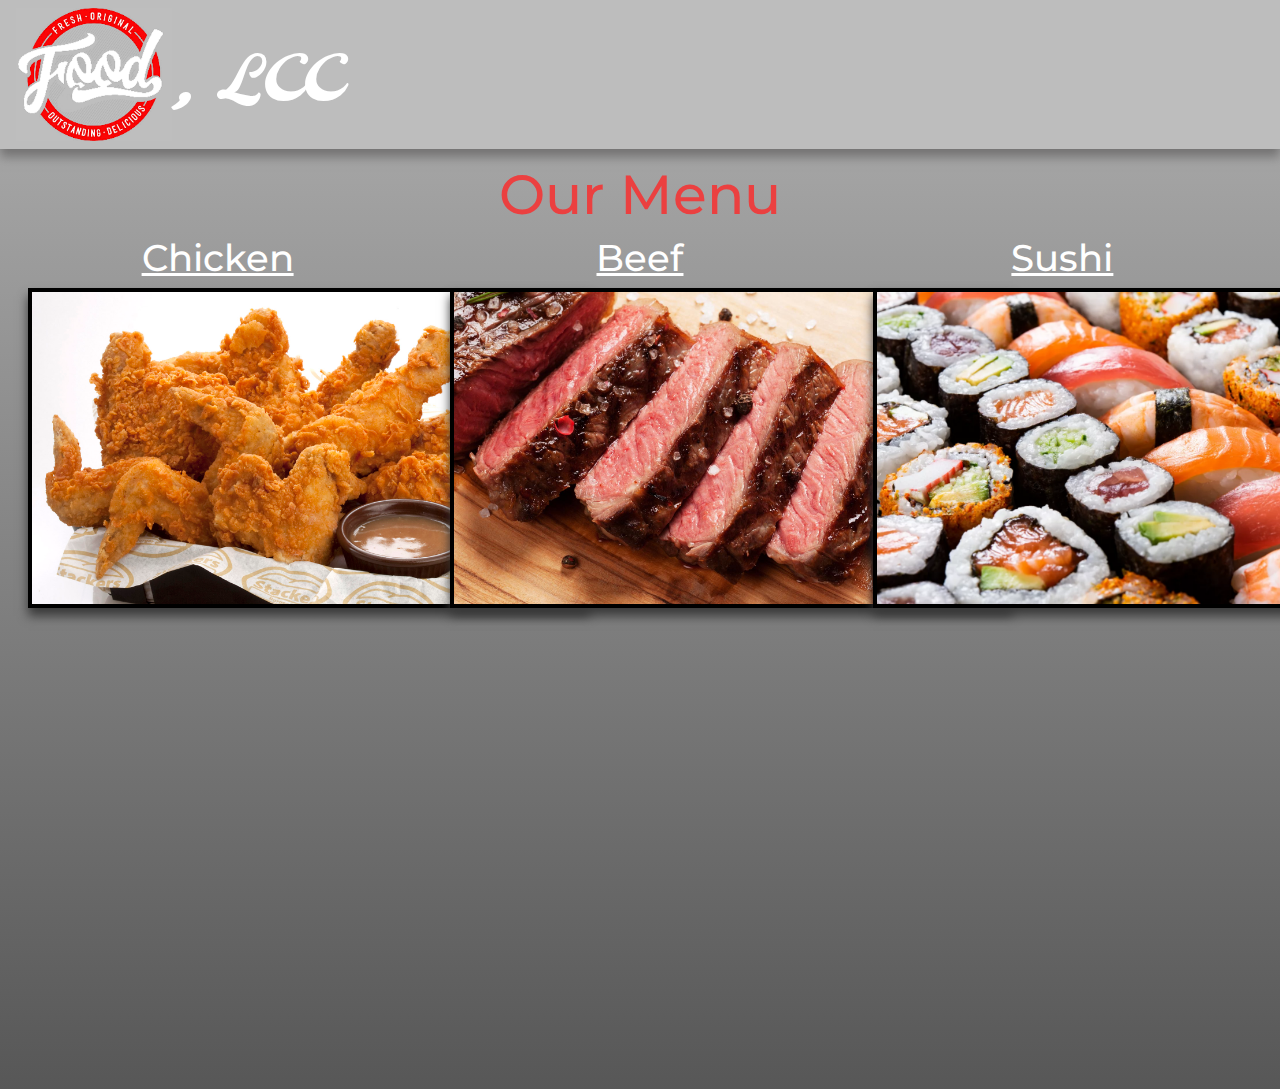
<file: Coding Assigntment Module 3/index.html>
<!doctype html>
<html lang="engl">
<head>
    <meta name="viewport" content="width=device-width, initial-scale=1">
    <meta charset="utf-8">
    <meta http-equiv="X-UA-Compatable" content="IE=edge">
    <title>Assigntment Module 3</title>
    <link rel="stylesheet" href="css/bootstrap.min.css">
    <link rel="stylesheet" href="css/styles.css">
    <link href="https://fonts.googleapis.com/css2?family=Montserrat:wght@600&display=swap" rel="stylesheet">
    <link href="https://fonts.googleapis.com/css2?family=Grand+Hotel&family=Molle:ital@1&family=Montserrat:ital@1&family=Pinyon+Script&display=swap" rel="stylesheet">
</head>
<body class="gradient">
    <header>
        <nav id="header-nav" class="navbar navbar-default">
        <a href="index.html"><img src="css/images/logo.png" class="logo" alt="logo"> <h1 id="LCC">, LCC</h1></a> 
        </nav>         
        </header>

    <h1 class="our-menu">Our Menu</h1>

    <a href="chicken.html"><div class="container chicken col-lg-4 col-sd-12" class="col-md-6">
        <h4>Chicken</h4>
            <img class="category"src="css\images\chicken.png">
    </div>
    </a>

    <a href="beef.html"><div class="container beef col-lg-4 col-sd-12" class="col-md-6">
        <h4>Beef</h4>
        <img class="category" src="css\images\beef.png">
    </div>
    </a>
    
    <a href="sushi.html"><div class="container sushi col-lg-4 col-sd-12" class="col-md-12">
        <h4>Sushi</h4>
        <img class="category" src="css\images\sushi.png">
    </div>
    </a>

</body>    
</html>
</file>
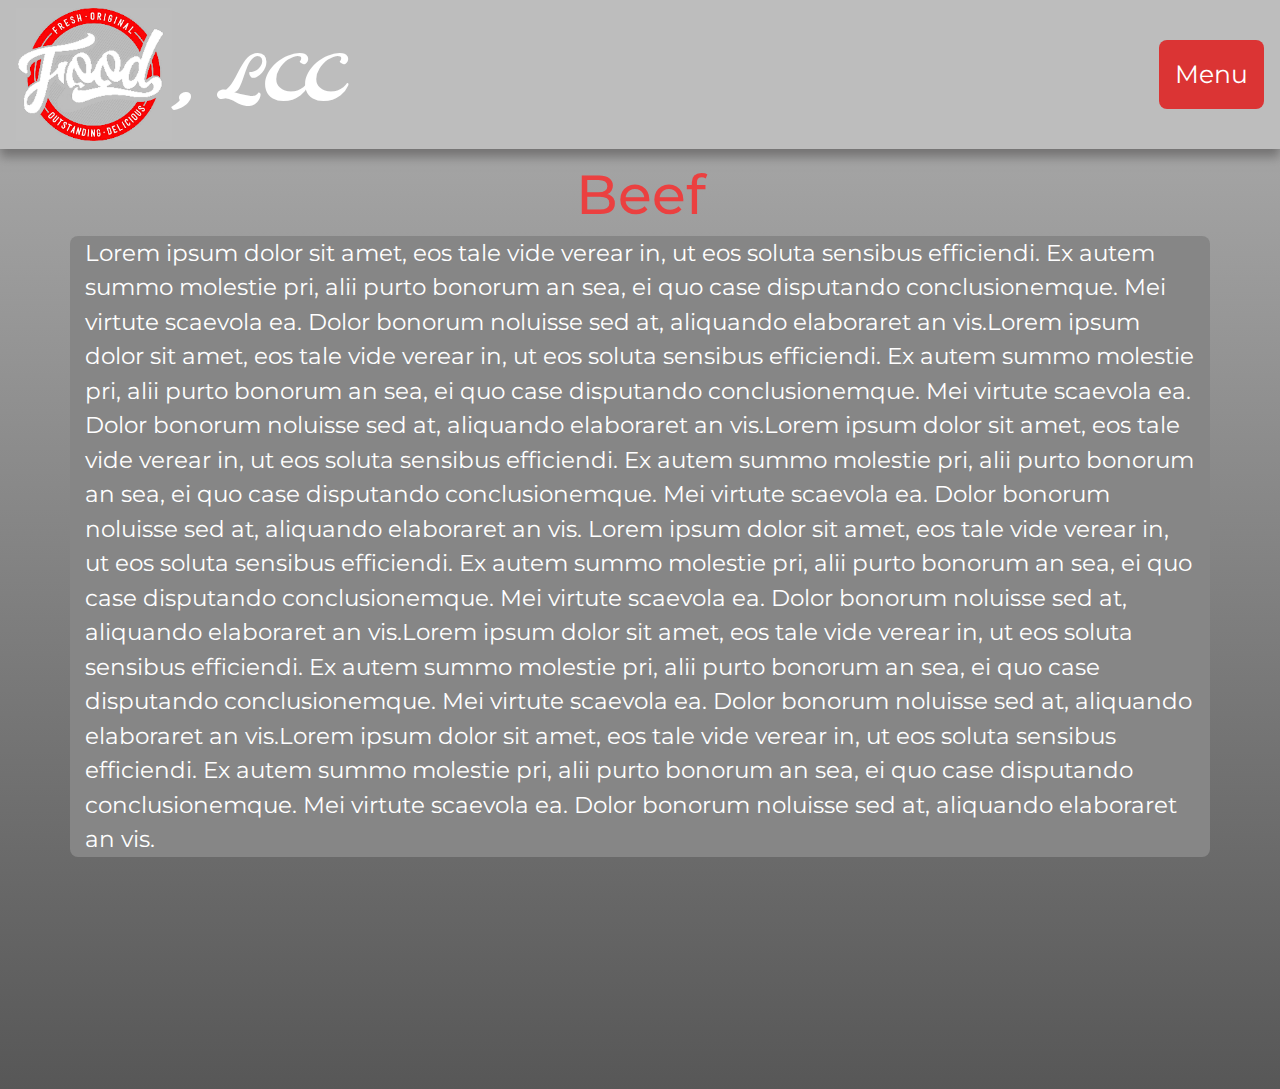
<file: Coding Assigntment Module 3/beef.html>
<!doctype html>
<html lang="engl">
<head>
    <meta name="viewport" content="width=device-width, initial-scale=1">
    <meta charset="utf-8">
    <meta http-equiv="X-UA-Compatable" content="IE=edge">
    <title>Assigntment Module 3</title>
    <link rel="stylesheet" href="css/bootstrap.min.css">
    <link rel="stylesheet" href="css/styles.css">
    <link href="https://fonts.googleapis.com/css2?family=Montserrat:wght@600&display=swap" rel="stylesheet">
    <link href="https://fonts.googleapis.com/css2?family=Grand+Hotel&family=Molle:ital@1&family=Montserrat:ital@1&family=Pinyon+Script&display=swap" rel="stylesheet">
</head>
<body class="gradient">
    <header>
        <nav id="header-nav" class="navbar navbar-default">
        <a href="index.html"><img src="css/images/logo.png" class="logo" alt="logo"> <h1 id="LCC">, LCC</h1></a> 
        <div class="dropdown">
            <button onclick="myFunction()" class="dropbtn">Menu</button>
            <div id="myDropdown" class="dropdown-content">
              <a href="index.html">Home</a>
              <a href="chicken.html">Chicken</a>
              <a href="beef.html" class="selected">Beef</a>
              <a href="sushi.html">Sushi</a>
            </div>
          </div>
            <script>
            function myFunction() {
              document.getElementById("myDropdown").classList.toggle("show");
            }
            
            window.onclick = function(event) {
              if (!event.target.matches('.dropbtn')) {
                var dropdowns = document.getElementsByClassName("dropdown-content");
                var i;
                for (i = 0; i < dropdowns.length; i++) {
                  var openDropdown = dropdowns[i];
                  if (openDropdown.classList.contains('show')) {
                    openDropdown.classList.remove('show');
                  }
                }
              }
            }
            </script>
        </nav>         
        </header>

        <h1 class="our-menu">Beef</h1>

        <div class="container">
                <p> Lorem ipsum dolor sit amet, eos tale vide verear in, ut eos soluta sensibus efficiendi.
                     Ex autem summo molestie pri, alii purto bonorum an sea, ei quo case disputando conclusionemque.
                      Mei virtute scaevola ea. Dolor bonorum noluisse sed at, aliquando elaboraret an vis.Lorem ipsum dolor sit amet, eos tale vide verear in, ut eos soluta sensibus efficiendi.
                      Ex autem summo molestie pri, alii purto bonorum an sea, ei quo case disputando conclusionemque.
                       Mei virtute scaevola ea. Dolor bonorum noluisse sed at, aliquando elaboraret an vis.Lorem ipsum dolor sit amet, eos tale vide verear in, ut eos soluta sensibus efficiendi.
                       Ex autem summo molestie pri, alii purto bonorum an sea, ei quo case disputando conclusionemque.
                        Mei virtute scaevola ea. Dolor bonorum noluisse sed at, aliquando elaboraret an vis. Lorem ipsum dolor sit amet, eos tale vide verear in, ut eos soluta sensibus efficiendi.
                        Ex autem summo molestie pri, alii purto bonorum an sea, ei quo case disputando conclusionemque.
                         Mei virtute scaevola ea. Dolor bonorum noluisse sed at, aliquando elaboraret an vis.Lorem ipsum dolor sit amet, eos tale vide verear in, ut eos soluta sensibus efficiendi.
                         Ex autem summo molestie pri, alii purto bonorum an sea, ei quo case disputando conclusionemque.
                          Mei virtute scaevola ea. Dolor bonorum noluisse sed at, aliquando elaboraret an vis.Lorem ipsum dolor sit amet, eos tale vide verear in, ut eos soluta sensibus efficiendi.
                          Ex autem summo molestie pri, alii purto bonorum an sea, ei quo case disputando conclusionemque.
                           Mei virtute scaevola ea. Dolor bonorum noluisse sed at, aliquando elaboraret an vis. </p>
        </div>

    </body>    
    </html>
</file>
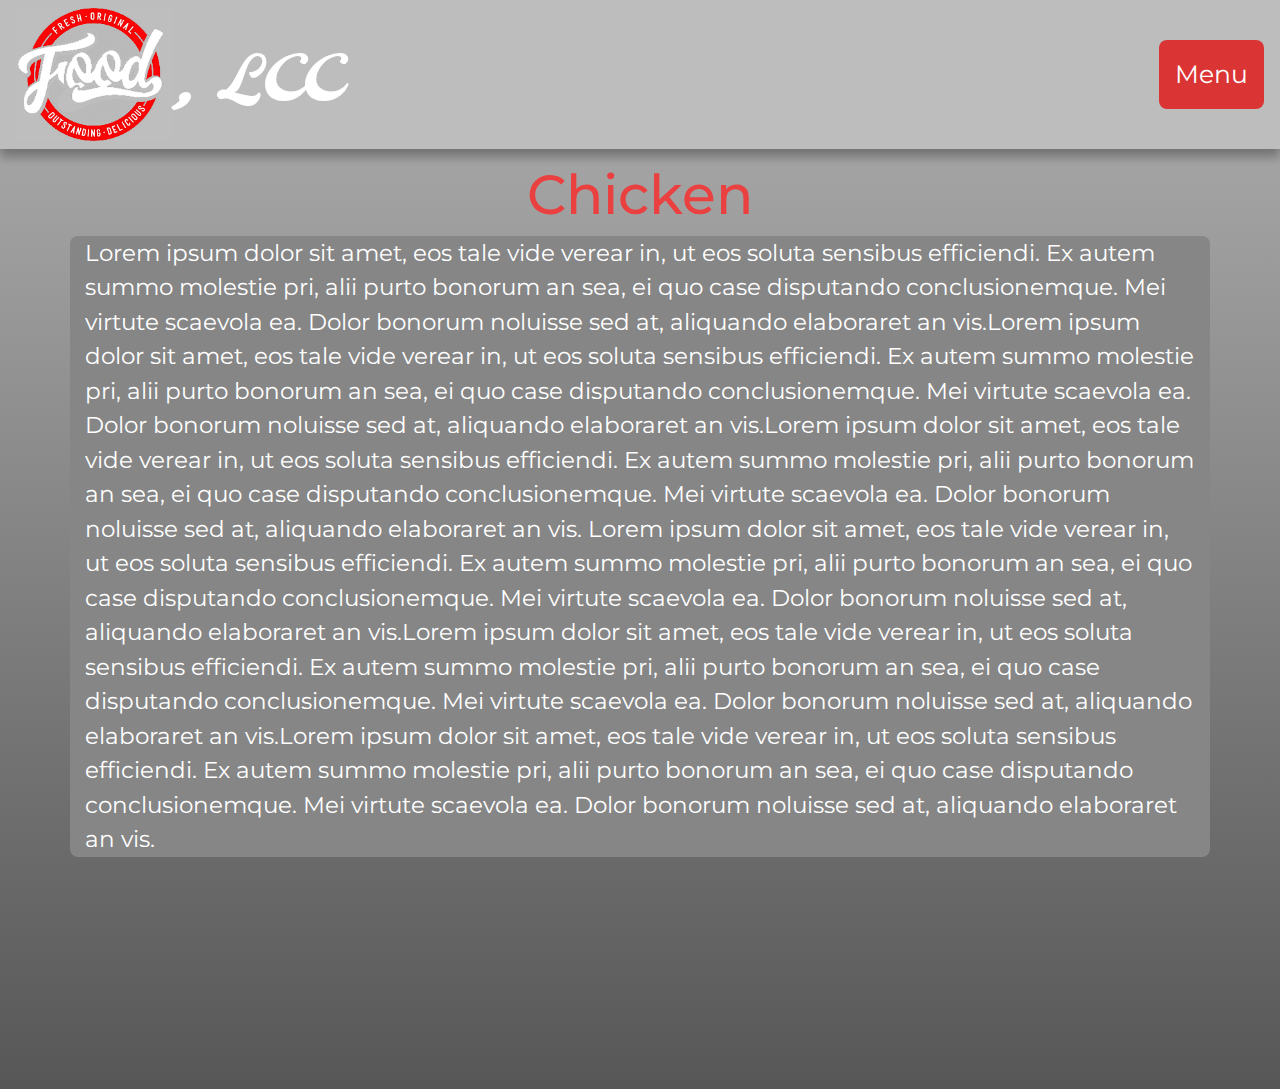
<file: Coding Assigntment Module 3/chicken.html>
<!doctype html>
<html lang="engl">
<head>
    <meta name="viewport" content="width=device-width, initial-scale=1">
    <meta charset="utf-8">
    <meta http-equiv="X-UA-Compatable" content="IE=edge">
    <title>Assigntment Module 3</title>
    <link rel="stylesheet" href="css/bootstrap.min.css">
    <link rel="stylesheet" href="css/styles.css">
    <link href="https://fonts.googleapis.com/css2?family=Montserrat:wght@600&display=swap" rel="stylesheet">
    <link href="https://fonts.googleapis.com/css2?family=Grand+Hotel&family=Molle:ital@1&family=Montserrat:ital@1&family=Pinyon+Script&display=swap" rel="stylesheet">
</head>
<body class="gradient">
    <header>
        <nav id="header-nav" class="navbar navbar-default">
        <a href="index.html"><img src="css/images/logo.png" class="logo" alt="logo"> <h1 id="LCC">, LCC</h1></a> 
        <div class="dropdown">
            <button onclick="myFunction()" class="dropbtn">Menu</button>
            <div id="myDropdown" class="dropdown-content">
              <a href="index.html">Home</a>
              <a href="chicken.html" class="selected">Chicken</a>
              <a href="beef.html">Beef</a>
              <a href="sushi.html">Sushi</a>
            </div>
          </div>
            <script>
            function myFunction() {
              document.getElementById("myDropdown").classList.toggle("show");
            }
            
            window.onclick = function(event) {
              if (!event.target.matches('.dropbtn')) {
                var dropdowns = document.getElementsByClassName("dropdown-content");
                var i;
                for (i = 0; i < dropdowns.length; i++) {
                  var openDropdown = dropdowns[i];
                  if (openDropdown.classList.contains('show')) {
                    openDropdown.classList.remove('show');
                  }
                }
              }
            }
            </script>
        </nav>         
        </header>

        <h1 class="our-menu">Chicken</h1>

        <div class="container">
                <p> Lorem ipsum dolor sit amet, eos tale vide verear in, ut eos soluta sensibus efficiendi.
                     Ex autem summo molestie pri, alii purto bonorum an sea, ei quo case disputando conclusionemque.
                      Mei virtute scaevola ea. Dolor bonorum noluisse sed at, aliquando elaboraret an vis.Lorem ipsum dolor sit amet, eos tale vide verear in, ut eos soluta sensibus efficiendi.
                      Ex autem summo molestie pri, alii purto bonorum an sea, ei quo case disputando conclusionemque.
                       Mei virtute scaevola ea. Dolor bonorum noluisse sed at, aliquando elaboraret an vis.Lorem ipsum dolor sit amet, eos tale vide verear in, ut eos soluta sensibus efficiendi.
                       Ex autem summo molestie pri, alii purto bonorum an sea, ei quo case disputando conclusionemque.
                        Mei virtute scaevola ea. Dolor bonorum noluisse sed at, aliquando elaboraret an vis. Lorem ipsum dolor sit amet, eos tale vide verear in, ut eos soluta sensibus efficiendi.
                        Ex autem summo molestie pri, alii purto bonorum an sea, ei quo case disputando conclusionemque.
                         Mei virtute scaevola ea. Dolor bonorum noluisse sed at, aliquando elaboraret an vis.Lorem ipsum dolor sit amet, eos tale vide verear in, ut eos soluta sensibus efficiendi.
                         Ex autem summo molestie pri, alii purto bonorum an sea, ei quo case disputando conclusionemque.
                          Mei virtute scaevola ea. Dolor bonorum noluisse sed at, aliquando elaboraret an vis.Lorem ipsum dolor sit amet, eos tale vide verear in, ut eos soluta sensibus efficiendi.
                          Ex autem summo molestie pri, alii purto bonorum an sea, ei quo case disputando conclusionemque.
                           Mei virtute scaevola ea. Dolor bonorum noluisse sed at, aliquando elaboraret an vis. </p>
        </div>

    </body>    
    </html>
</file>
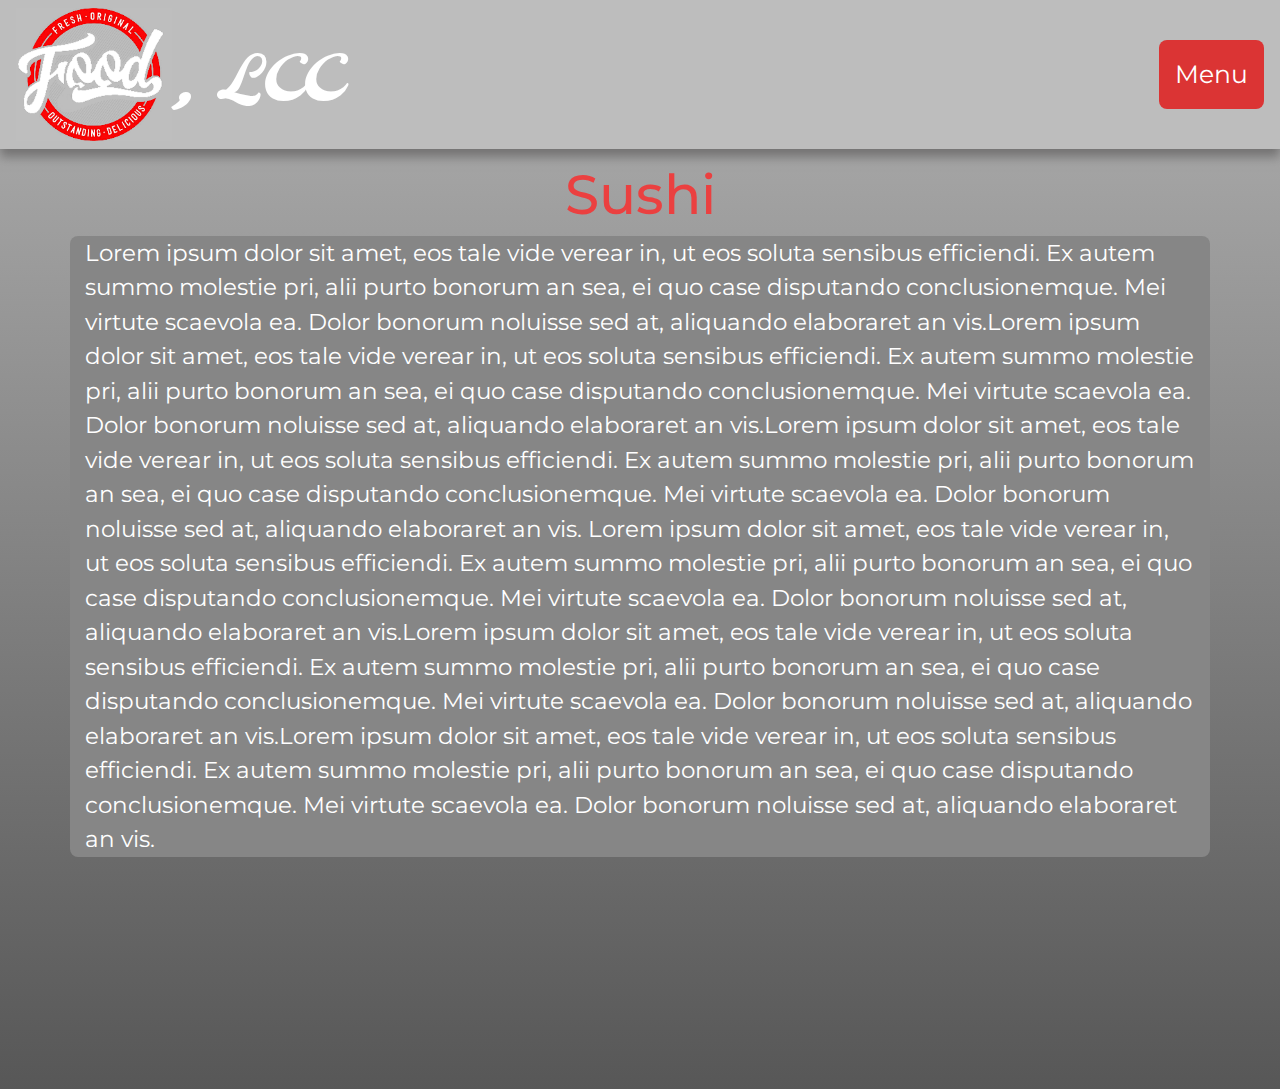
<file: Coding Assigntment Module 3/sushi.html>
<!doctype html>
<html lang="engl">
<head>
    <meta name="viewport" content="width=device-width, initial-scale=1">
    <meta charset="utf-8">
    <meta http-equiv="X-UA-Compatable" content="IE=edge">
    <title>Assigntment Module 3</title>
    <link rel="stylesheet" href="css/bootstrap.min.css">
    <link rel="stylesheet" href="css/styles.css">
    <link href="https://fonts.googleapis.com/css2?family=Montserrat:wght@600&display=swap" rel="stylesheet">
    <link href="https://fonts.googleapis.com/css2?family=Grand+Hotel&family=Molle:ital@1&family=Montserrat:ital@1&family=Pinyon+Script&display=swap" rel="stylesheet">
</head>
<body class="gradient">
    <header>
        <nav id="header-nav" class="navbar navbar-default">
        <a href="index.html"><img src="css/images/logo.png" class="logo" alt="logo"> <h1 id="LCC">, LCC</h1></a> 
        <div class="dropdown">
            <button onclick="myFunction()" class="dropbtn">Menu</button>
            <div id="myDropdown" class="dropdown-content">
              <a href="index.html">Home</a>
              <a href="chicken.html">Chicken</a>
              <a href="beef.html">Beef</a>
              <a href="sushi.html" class="selected">Sushi</a>
            </div>
          </div>
            <script>
            function myFunction() {
              document.getElementById("myDropdown").classList.toggle("show");
            }
            
            window.onclick = function(event) {
              if (!event.target.matches('.dropbtn')) {
                var dropdowns = document.getElementsByClassName("dropdown-content");
                var i;
                for (i = 0; i < dropdowns.length; i++) {
                  var openDropdown = dropdowns[i];
                  if (openDropdown.classList.contains('show')) {
                    openDropdown.classList.remove('show');
                  }
                }
              }
            }
            </script>
        </nav>         
        </header>

        <h1 class="our-menu">Sushi</h1>

        <div class="container">
                <p> Lorem ipsum dolor sit amet, eos tale vide verear in, ut eos soluta sensibus efficiendi.
                     Ex autem summo molestie pri, alii purto bonorum an sea, ei quo case disputando conclusionemque.
                      Mei virtute scaevola ea. Dolor bonorum noluisse sed at, aliquando elaboraret an vis.Lorem ipsum dolor sit amet, eos tale vide verear in, ut eos soluta sensibus efficiendi.
                      Ex autem summo molestie pri, alii purto bonorum an sea, ei quo case disputando conclusionemque.
                       Mei virtute scaevola ea. Dolor bonorum noluisse sed at, aliquando elaboraret an vis.Lorem ipsum dolor sit amet, eos tale vide verear in, ut eos soluta sensibus efficiendi.
                       Ex autem summo molestie pri, alii purto bonorum an sea, ei quo case disputando conclusionemque.
                        Mei virtute scaevola ea. Dolor bonorum noluisse sed at, aliquando elaboraret an vis. Lorem ipsum dolor sit amet, eos tale vide verear in, ut eos soluta sensibus efficiendi.
                        Ex autem summo molestie pri, alii purto bonorum an sea, ei quo case disputando conclusionemque.
                         Mei virtute scaevola ea. Dolor bonorum noluisse sed at, aliquando elaboraret an vis.Lorem ipsum dolor sit amet, eos tale vide verear in, ut eos soluta sensibus efficiendi.
                         Ex autem summo molestie pri, alii purto bonorum an sea, ei quo case disputando conclusionemque.
                          Mei virtute scaevola ea. Dolor bonorum noluisse sed at, aliquando elaboraret an vis.Lorem ipsum dolor sit amet, eos tale vide verear in, ut eos soluta sensibus efficiendi.
                          Ex autem summo molestie pri, alii purto bonorum an sea, ei quo case disputando conclusionemque.
                           Mei virtute scaevola ea. Dolor bonorum noluisse sed at, aliquando elaboraret an vis. </p>
        </div>

    </body>    
    </html>
</file>
<file: Coding Assigntment Module 3/css/styles.css>
body {
    height: 1089px;
    background-image:
      linear-gradient(
        rgb(177, 177, 177), rgb(87, 87, 87)
      );
      font-family: 'Montserrat', sans-serif;
      color: white;
      width: 100%;
  }

nav {
    background-color: rgb(189, 189, 189);
    box-shadow: 0px 8px 10px 0px rgb(116, 115, 115);
} 

#LCC {
    Font-size: 60px;
    color: white;
    float: left;
    margin-top: 12%;
    font-family: 'Molle', cursive;
}

.logo {   
    height: 133px;
    float: left;
}

.category {
  height: 320px;
  border: 4px solid black;
  box-shadow: 0px 8px 10px 0px rgb(58, 58, 58);
}

#menu-dropdown {
  float: right;
}

.our-menu {
  text-align: center;
  font-size: 55px;
}

body>div {
  background-color: rgb(134, 134, 134);
  margin-bottom: 25px;
  border-radius: 8px;
}

h1 {
  color: rgb(235, 64, 64);
  margin-top: 1%;
}

h4 {
  text-align: center;
  font-size: 37px;
  text-decoration: underline;
  color: white;
}

p {
  font-size: 23px;
}

.selected{
    background-color: rgb(189, 48, 48);
 }

.dropbtn {
  background-color: rgb(219, 52, 52);
  border-radius: 8px;
  color: white;
  padding: 16px;
  font-size: 25px;
  border: none;
  cursor: pointer;
}

.dropbtn:hover, .dropbtn:focus {
  background-color: rgb(185, 41, 41);
}

.dropdown {
  position: relative;
  display: inline-block;
}

.dropdown-content {
  display: none;
  border-radius: 8px;
  position: absolute;
  background-color: rgb(197, 197, 197);
  min-width: 70px;
  overflow: auto;
  box-shadow: 0px 8px 16px 0px rgba(0,0,0,0.2);
  z-index: 1;
}

.dropdown-content a {
  color: black;
  padding: 12px 16px;
  text-decoration: none;
  display: block;
}

.dropdown a:hover {background-color: #ddd;}

.show {display: block;}



/********** Large devices only **********/
@media (min-width: 1200px) {
  .col-lg-1, .col-lg-2, .col-lg-3, .col-lg-4, .col-lg-5, .col-lg-6, .col-lg-7, .col-lg-8, .col-lg-9, .col-lg-10, .col-lg-11, .col-lg-12 {
    float: left;
  }
  .col-lg-1 {
    width: 8.33%;
  }
  .col-lg-2 {
    width: 16.66%;
  }
  .col-lg-3 {
    width: 25%;
  }
  .col-lg-4 {
    width: 32%;
    margin-left: 1%;
  }
  .col-lg-5 {
    width: 41.66%;
  }
  .col-lg-6 {
    width: 50%;
  }
  .col-lg-7 {
    width: 58.33%;
  }
  .col-lg-8 {
    width: 66.66%;
  }
  .col-lg-9 {
    width: 74.99%;
  }
  .col-lg-10 {
    width: 83.33%;
  }
  .col-lg-11 {
    width: 91.66%;
  }
  .col-lg-12 {
    width: 100%;
  }
}

/********** Medium devices only **********/
@media (min-width: 992px) and (max-width: 1199px) {
  .col-md-1, .col-md-2, .col-md-3, .col-md-4, .col-md-5, .col-md-6, .col-md-7, .col-md-8, .col-md-9, .col-md-10, .col-md-11, .col-md-12 {
    float: left;

  }
  .col-md-1 {
    width: 8.33%;
  }
  .col-md-2 {
    width: 16.66%;
  }
  .col-md-3 {
    width: 25%;
  }
  .col-md-4 {
    width: 33.33%;
  }
  .col-md-5 {
    width: 41.66%;
  }
  .col-md-6 {
    width: 40%;
    margin-left: 1%;
  }
  .col-md-7 {
    width: 58.33%;
  }
  .col-md-8 {
    width: 66.66%;
  }
  .col-md-9 {
    width: 74.99%;
  }
  .col-md-10 {
    width: 83.33%;
  }
  .col-md-11 {
    width: 91.66%;
  }
  .col-md-12 {
    width: 100%;
  }
}

/********** Small devices only **********/
@media (max-width: 991px) {
  .col-sd-1, .col-sdsd-2, .col-sd-3, .col-sd-4, .col-sd-5, .col-sd-6, .col-sd-7, .col-sd-8, .col-sd-9, .col-sd-10, .col-sd-11, .col-sd-12 {
    float: left;

  }
  .col-sd-1 {
    width: 8.33%;
  }
  .col-sd-2 {
    width: 16.66%;
  }
  .col-sd-3 {
    width: 25%;
  }
  .col-sd-4 {
    width: 33.33%;
  }
  .col-sd-5 {
    width: 41.66%;
  }
  .col-sd-6 {
    width: 50%;
  }
  .col-sd-7 {
    width: 58.33%;
  }
  .col-sd-8 {
    width: 66.66%;
  }
  .col-sd-9 {
    width: 74.99%;
  }
  .col-sd-10 {
    width: 83.33%;
  }
  .col-sd-11 {
    width: 91.66%;
  }
  .col-sd-12 {
    width: 100%;
  }
}
</file>
